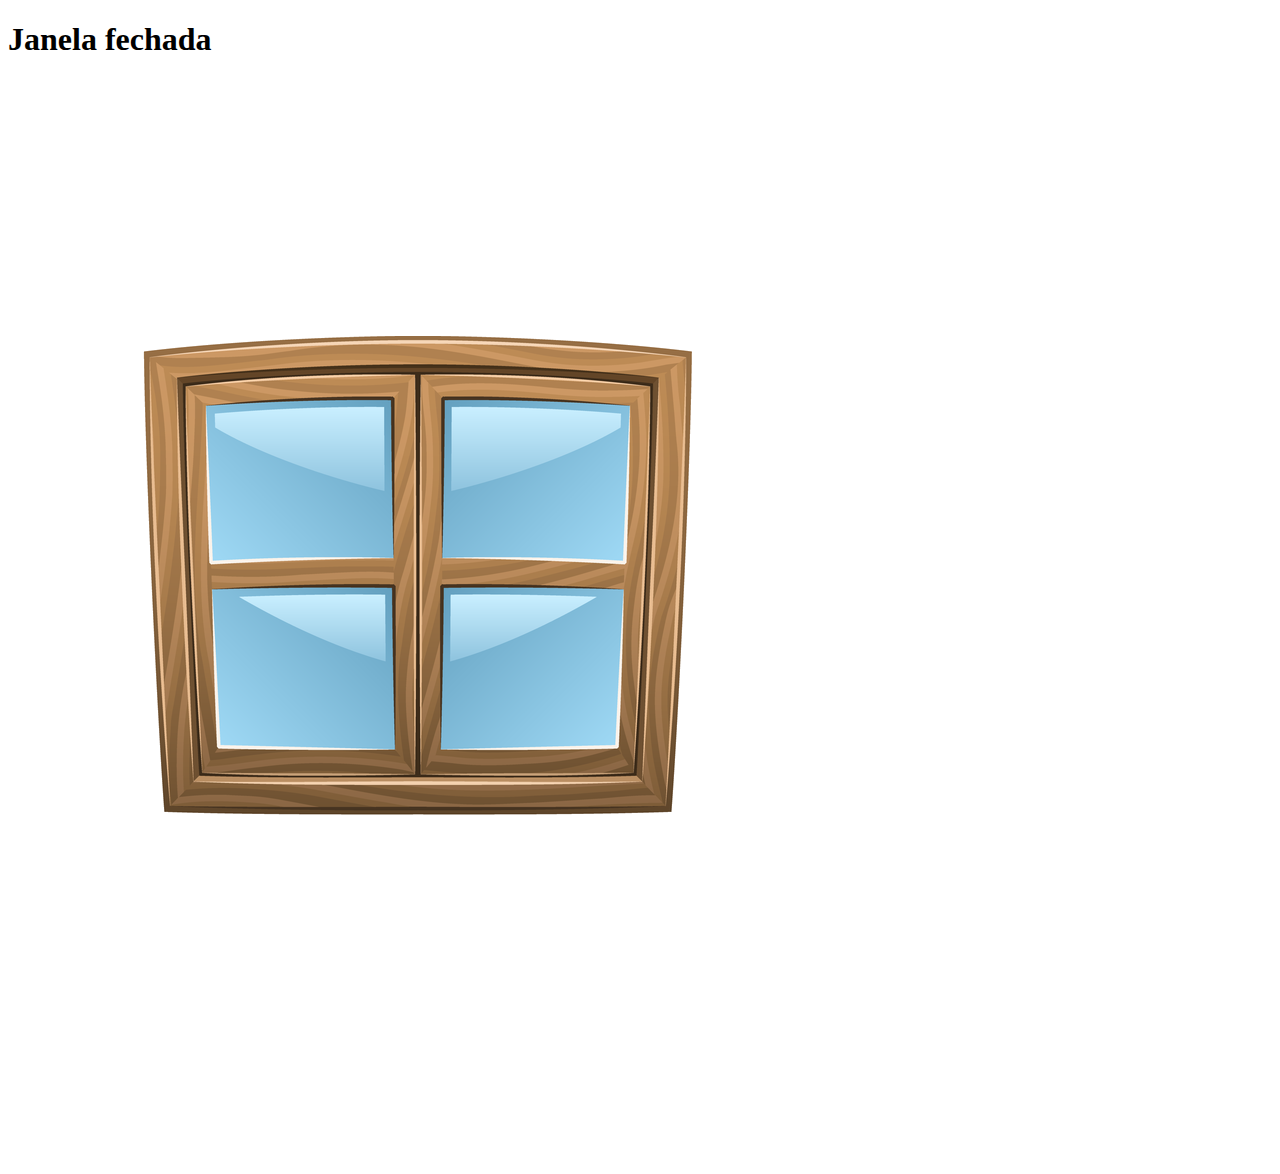
<file: Atividade12/index.html>
<!DOCTYPE html>
<html lang="en">
<head>
    <meta charset="UTF-8">
    <meta http-equiv="X-UA-Compatible" content="IE=edge">
    <meta name="viewport" content="width=device-width, initial-scale=1.0">
    <title>Document</title>
</head>
<body>
    <h1 id="Paragrafo">Janela fechada</h1>
    <img id="Janela" src="Imagens/janelafechada.png" onmouseout="fechar()"  onmouseover="abrir();" onclick="quebrar()" />

    <script src="script.js"></script>
</body>
</html>
</file>
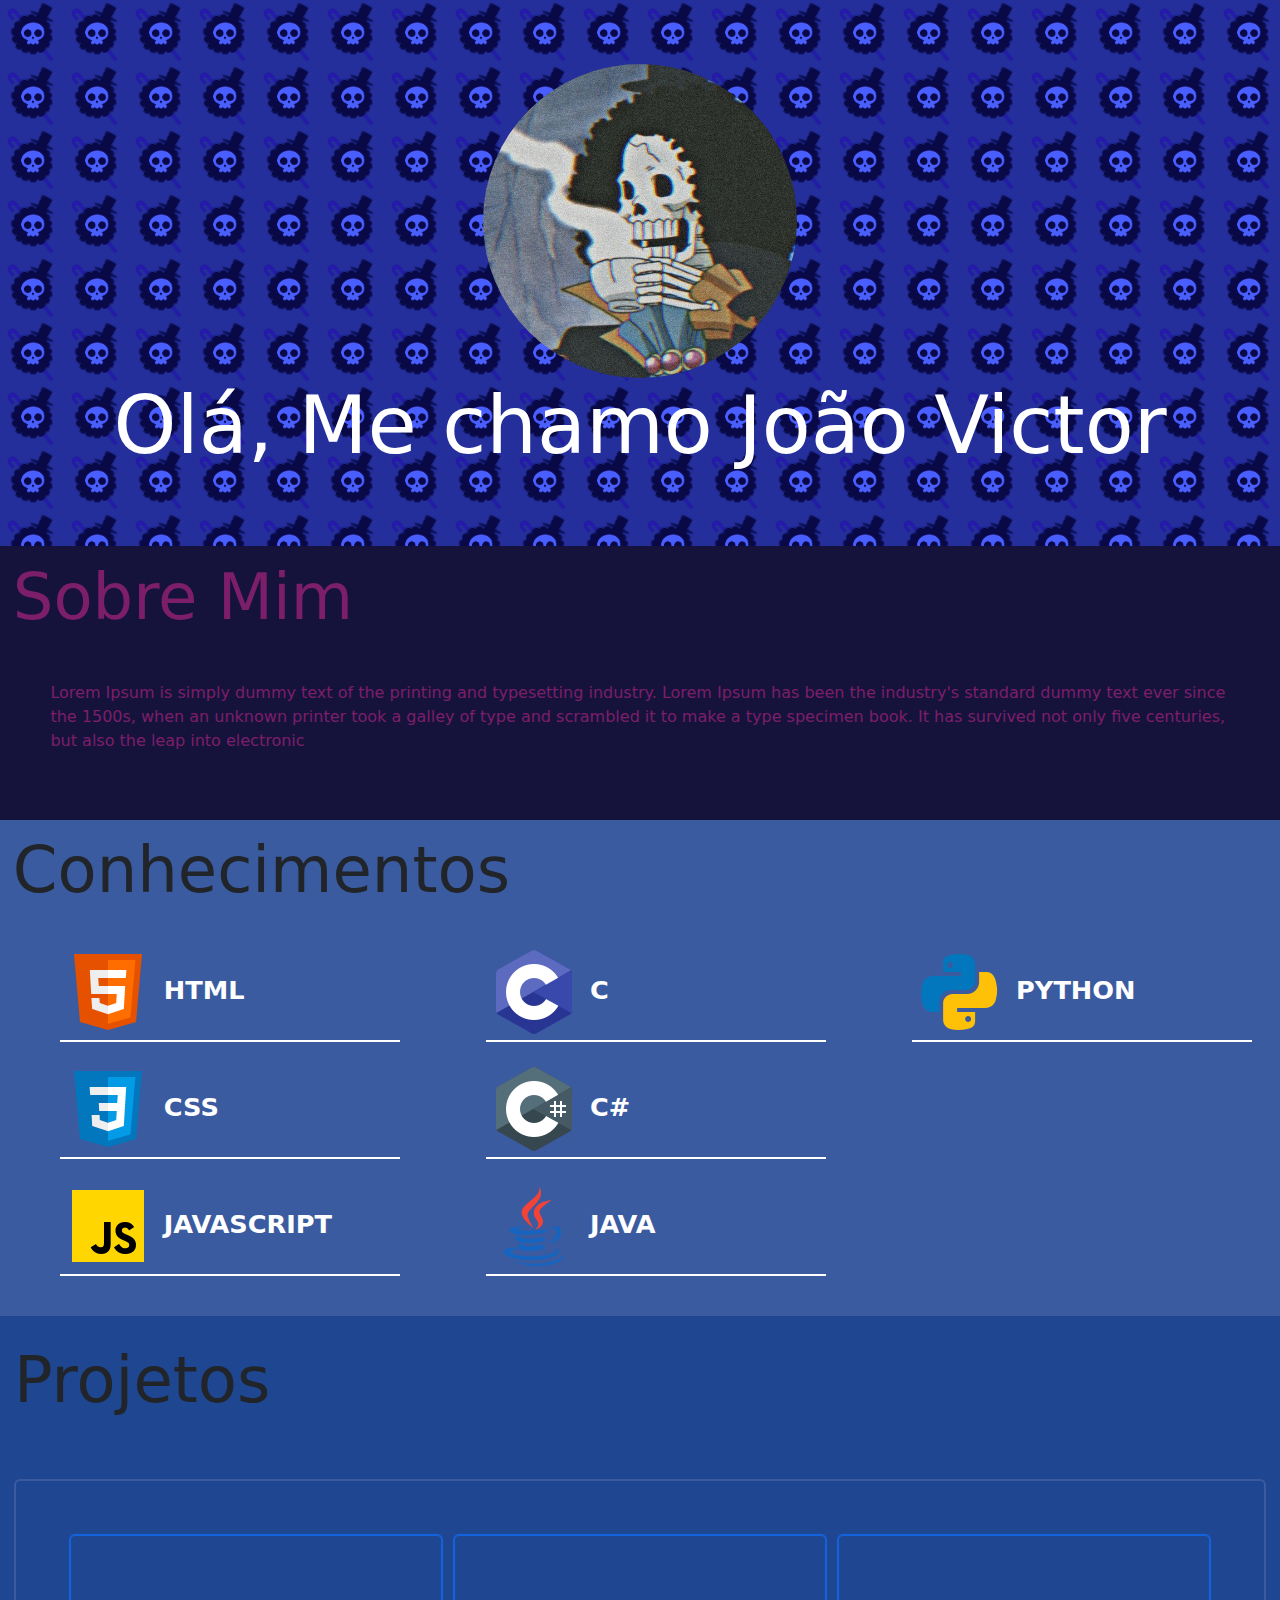
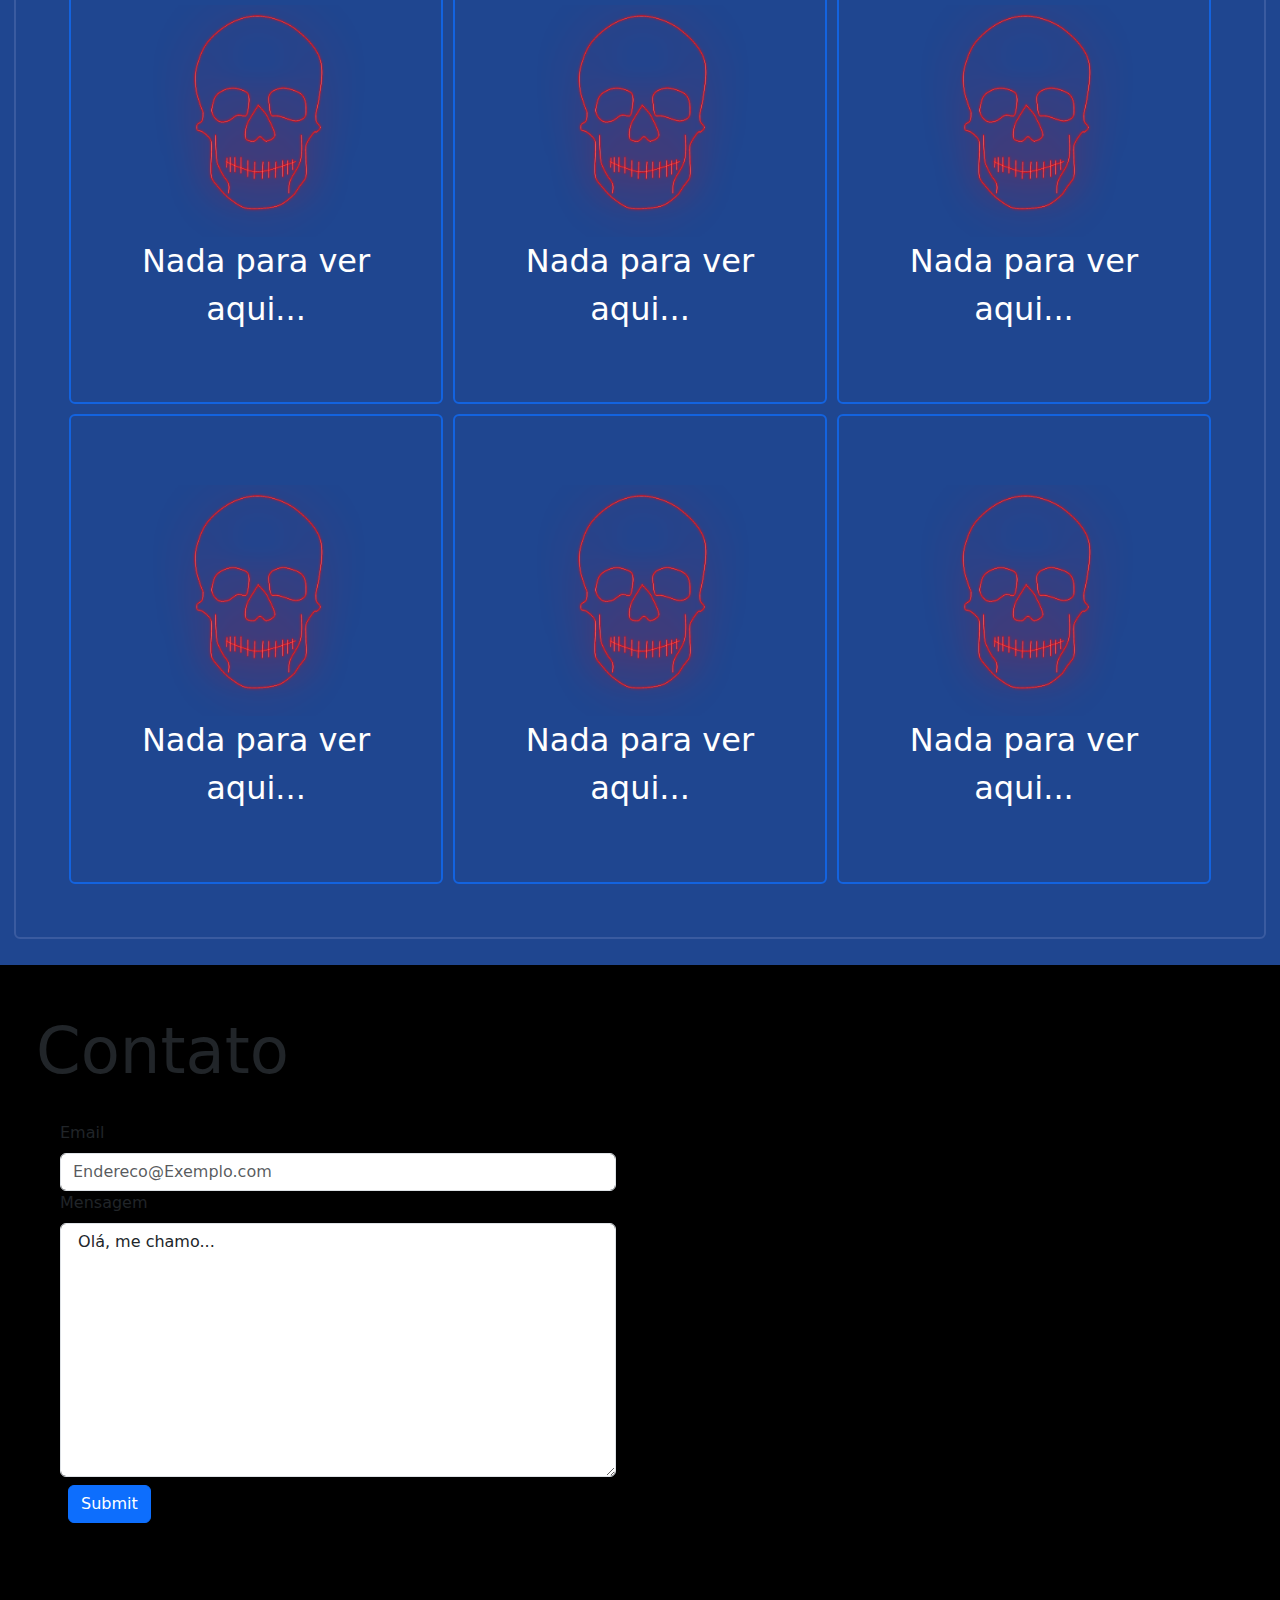
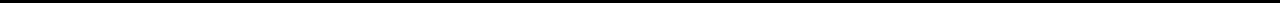
<file: Portfolio/index.html>
<!DOCTYPE html>
<html lang="pt-br">
<head>
    <meta charset="UTF-8">
    <meta http-equiv="X-UA-Compatible" content="IE=edge">
    <meta name="viewport" content="width=device-width, initial-scale=1.0">
    <title>Joao Victor Mendes</title>

    <!--CSS-->
    <link rel="stylesheet" href="estilos.css">
    <!--BootStrap-->
    <link rel="stylesheet" href="https://cdn.jsdelivr.net/npm/bootstrap@5.2.0-beta1/dist/css/bootstrap.min.css">

</head>
<body>
    <div>

        <header class="container-fluid text-center conta  style="border: 1px solid red ">

            <img id="perfil-Imagem" src="Imagens/Perfil.jpg">
            <h1 class="display-1"><strong>Olá, Me chamo João Victor</strong> </h>

        </header>

        <!-- INICIO RESUMO-->
        <div id="Resumo-Geral">

            <div id="resumo">

                <div id="Titulo-SobreMim">

                    <h2 class="display-3"><strong>Sobre Mim</strong></h2>

                </div>
    
                 <div>              
                      <p>
                        Lorem Ipsum is simply dummy text of the printing and typesetting industry. Lorem Ipsum has been the industry's standard dummy text ever since the 1500s, when an unknown printer took a galley of type and scrambled it to make a type specimen book. It has survived not only five centuries, but also the leap into electronic
                      </p>
                </div>


            </div>

        </div>
        <!-- FIM RESUMO-->

        <!-- INCIO CONHECIMENTO-->
            <div class="row" id="Conhecimento">

                <div id="Titulo-conhecimento"class="col-12">
                    <h2 class="display-3"><strong>Conhecimentos</strong></h2>
                </div>

                <div class="col-4 p-2">
                    <ul>
                        <li>
                            <img class="min-vw-15"  src="Imagens/logo-Html.png"> <strong>HTML</strong>
                        </li>
                        <li>
                            <img class="min-vw-15"  src="Imagens/logo-Css.png"> <strong>CSS</strong>
                        </li>
                        <li>
                            <img class="min-vw-15"  src="Imagens/logo-JavaScript.png"> <strong>JAVASCRIPT</strong>
                        </li>
                    </ul>
                </div>
                <div class="col-4 p-2">
                    <ul>
                        <li>
                           <img class="min-vw-15"  src="Imagens/logo-C.png"> <strong>C</strong> 
                        </li>
                        <li>
                            <img class="min-vw-15"  src="Imagens/logo-C2.png"> <strong>C#</strong>
                        </li>
                        <li>
                            <img class="min-vw-15"  src="Imagens/logo-Java.png"> <strong>JAVA</strong>
                        </li>
                    </ul>
                </div>
                <div class="col-4 p-2">
                    <ul>
                        <li>
                            <img class="min-vw-15"  src="Imagens/logo-Python.png"> <strong>PYTHON</strong>
                        </li>
                    </ul>
                </div>
    
            
            </div>

        <!-- INICIO PROJETOS-->
        <div class="row"  id="Projetos">

            <div id="titulo-Projetos"class="col-12" >
                <h2 class="display-3"><strong>Projetos</strong></h2>
            </div>

            <div class="col text-center p-5 rounded" id="projetos-exibição">

                <div class="d-flex flex-row">
                    <div class="projetos-item rounded"><img onmouseover="ativaEscrita()" class="Projeto-img-nada" src="Imagens/Projeto-nada-para-ver.png"> <span class="Projeto-Nada">Nada para ver aqui...</span> </div>
                    <div class="projetos-item rounded"><img class="Projeto-img-nada" src="Imagens/Projeto-nada-para-ver.png"> <span class="Projeto-Nada">Nada para ver aqui...</span> </div>
                    <div class="projetos-item rounded"><img class="Projeto-img-nada" src="Imagens/Projeto-nada-para-ver.png"> <span class="Projeto-Nada">Nada para ver aqui...</span></div>
                </div>
                
                <div class="d-flex flex-row">
                    <div class="projetos-item rounded"><img class="Projeto-img-nada" src="Imagens/Projeto-nada-para-ver.png"><span class="Projeto-Nada">Nada para ver aqui...</span></div>
                    <div class="projetos-item rounded"><img class="Projeto-img-nada" src="Imagens/Projeto-nada-para-ver.png"><span class="Projeto-Nada">Nada para ver aqui...</span></div>
                    <div class="projetos-item rounded"><img class="Projeto-img-nada" src="Imagens/Projeto-nada-para-ver.png"><span class="Projeto-Nada">Nada para ver aqui...</span></div>
                </div>
              
            </div>
        <!-- FIM RESUMO-->

        <div id="Contato-geral" class="p-5">

            <div id="Contato">

                <div id="Titulo-Contato">

                    <h2 class="display-3"><strong>Contato</strong></h2>

                </div>
    
                <form class="p-4">
                    <label class="form-label" for="">Email</label>
                    <input type="email" name="Email" class="form-control" placeholder="Endereco@Exemplo.com">

                    <label class="form-label" for="">Mensagem</label>
                    <textarea class="form-control" rows="10"> Olá, me chamo... </textarea>
                    <input class="btn btn-primary m-2" onsubmit="Semback()" onclick="Semback()    " type="submit">
                    
                </form>                
            </div>

            <img class="none" id="Contato-imagem" src="Imagens/Laboon.png" alt="">

        </div>


    </div>


    <script src="script.js"></script>
</body>
</html>
</file>
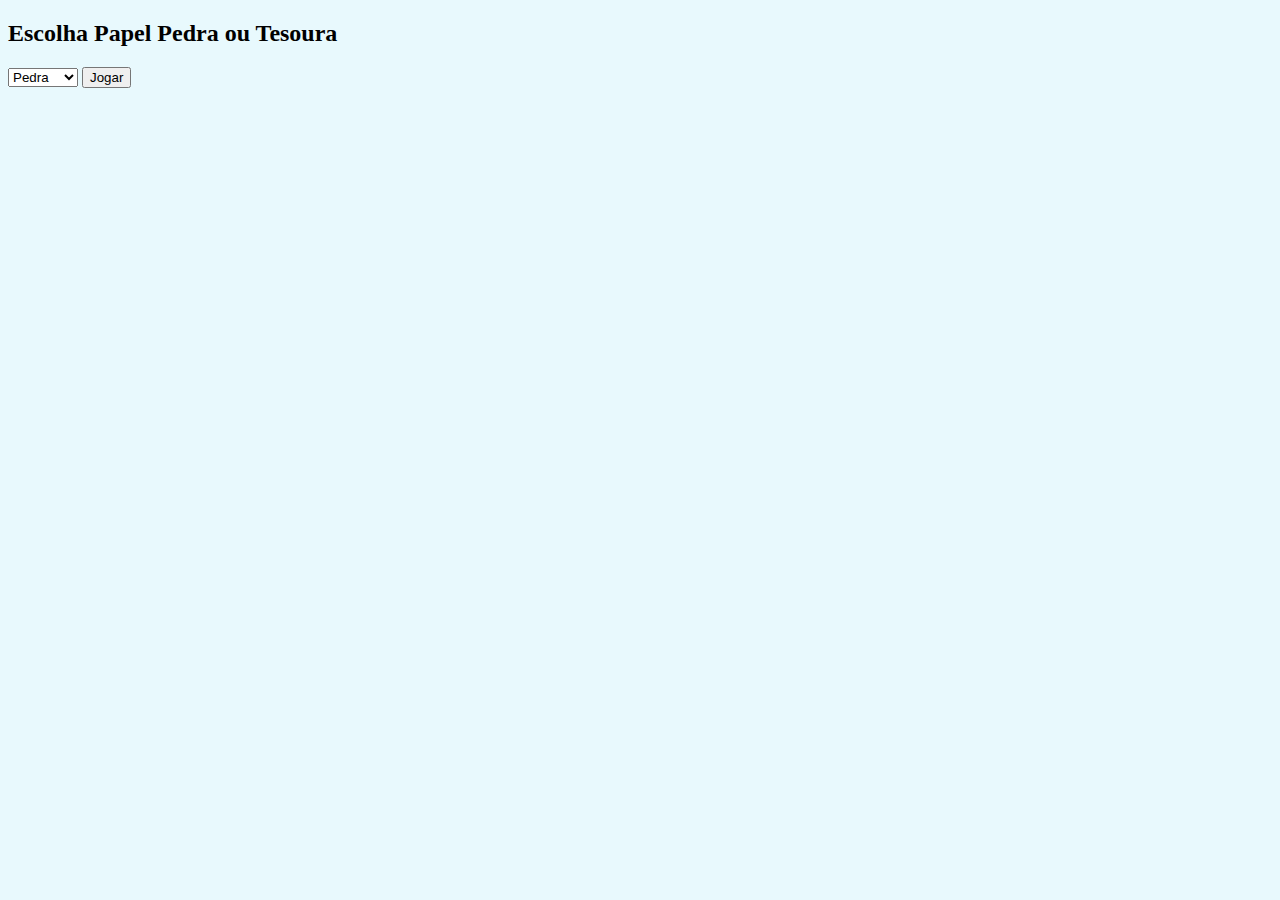
<file: ativiade7/game.html>
<!DOCTYPE html>
<html lang="en">
<head>
    <meta charset="UTF-8">
    <meta http-equiv="X-UA-Compatible" content="IE=edge">
    <meta name="viewport" content="width=device-width, initial-scale=1.0">
    <title>Game</title>

        <!--CSS-->
        <link rel="stylesheet" href="estilos.css">
        
</html>
<body>
    <h2>Escolha Papel Pedra ou Tesoura</h2>
    <select id="opcao">
        <option onchange="Selecao()" value="Pedra">Pedra</option>
        <option onchange="Selecao()"  value="Papel">Papel</option>
        <option onchange="Selecao()"  value="Tesoura">Tesoura</option>
    </select>
    
    <button onclick="Selecao()">Jogar</button>


    
    <script src="Scrip.js"></script>
</body>

</html>
</file>
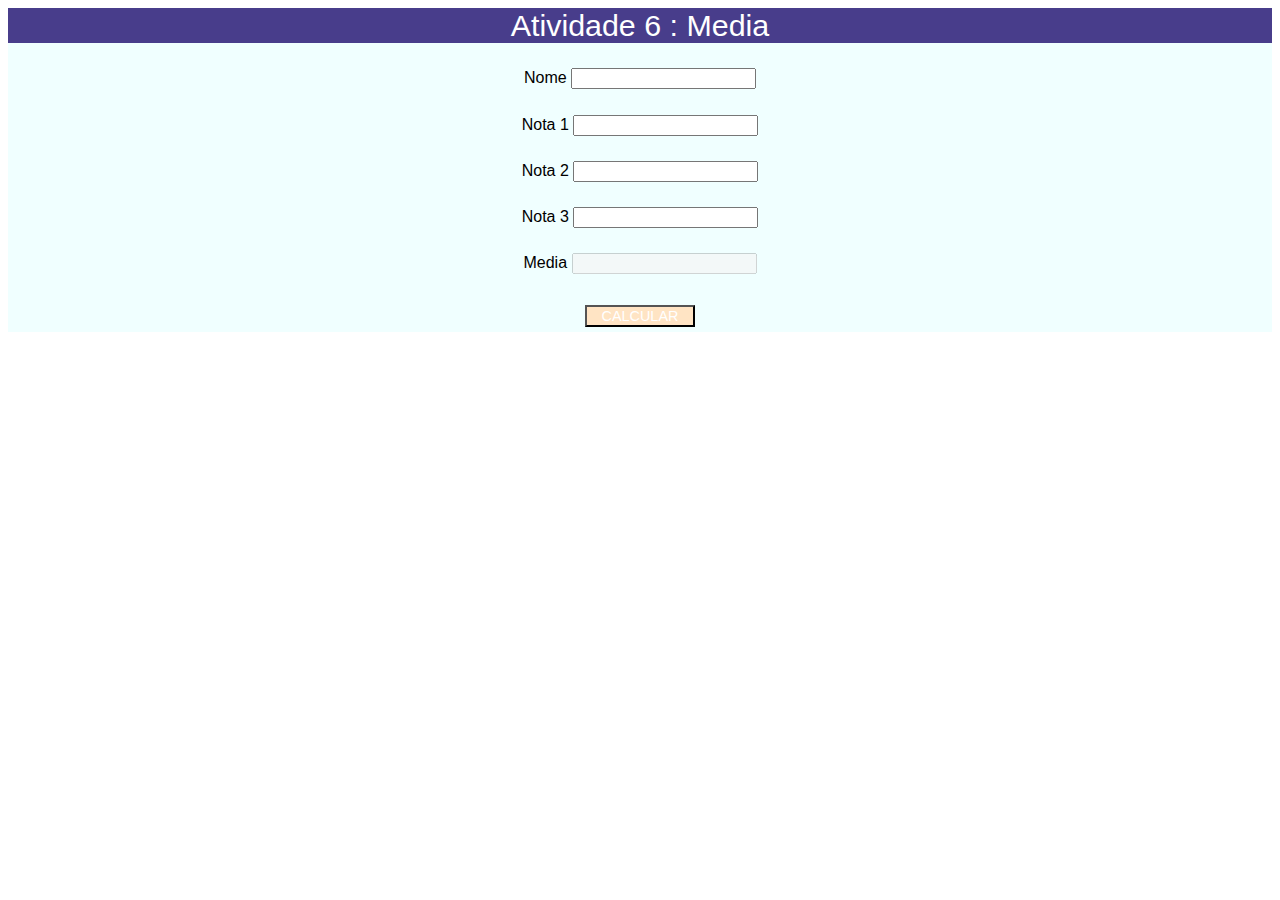
<file: Atividade6/media.html>
<!DOCTYPE html>
<html lang="en">
<head>
    <meta charset="UTF-8">
    <meta http-equiv="X-UA-Compatible" content="IE=edge">
    <meta name="viewport" content="width=device-width, initial-scale=1.0">
    <title>Media</title>

    <!-- referenciando CSS-->
    <link rel="stylesheet" href="estilos.css">

    
    <!-- referenciando JS-->
    <script src="scriptes.js"></script>
</head>
<body>
    <!-- Inicio do container-->

    <div id="container">
        <header id="cabecalho">
            Atividade 6 : Media
        </header>            
        <!-- INICIO DO FORMULARIO-->
        <form id="formulario"">

            <!-- NOME DO ALUNO-->
            <div>
                <label>Nome</label>
                <input type="text" id="nome" >
            </div>
            <!-- NOTAS-->
            <div>
                <label>Nota 1</label>
                <input type="text" id="nota1">
            </div>
            <div>
                <label">Nota 2</label>
                <input type="text" id="nota2">
            </div>
            <div>
                <label>Nota 3</label>
                <input type="text" id="nota3">
            </div>

              <!-- MEDIA FINAL-->
            <div>
                <label for="Media">Media</label>
                <input type="text" id="Media" disabled>
            </div>

            <div>
                <button type="button" onclick="CalcMedia()"> CALCULAR</button>
            </div>
        </form>  
            <!-- FIM DO FORMULARIO-->
    </div>
     <!-- FIm do container-->
</body>
</html>
</file>
<file: Portfolio/estilos.css>
/* PERFIL */
header{
    padding: 5%;
    background-color: #242F9B;
    background-image: url("Imagens/Perfil-backgroud.png");
    background-size: 5%;
    background-blend-mode: overlay;
    color: white;
}

#perfil-Imagem{
    width: 25%;
    border-radius: 50%;
}

/*Corpo-sobreMim*/

#Resumo-Geral{
    background-color: #15133C;
    color: #7D1E6A;
    padding: 1%;
}


#Resumo-Geral p{
    padding: 3%;
}

#Conhecimento{
    background-color: #3A5BA0;
    padding: 1%;
}

#Conhecimento p{
    padding: 3%;
}



/*Logos*/

ul{
    text-decoration: none;
    list-style: none;
    font-size: 1.6em;
}

li{
    margin: 5%;
    border-bottom: 2px solid white;
    color: white;
    text-align: left;
}

.logo{
    width: 15%;
}

#Brook-welcome{
    width: 15%;
}

#Projetos{
    background-color: #1F4690;
}

#titulo-Projetos{
    padding: 2%;
}

#projetos-exibição{
   border: 2px solid #3A5BA0;
  margin:  2%;
}

.projetos-item{
    border: 2px solid #1363DF;
    width: 50%;
    margin: 5px;
    padding:6%;
    color: white;
    font-size: 200%;

}
.Projeto-img-nada{
    width: 100%;
    padding: 0px;
    animation: alternate;
    animation: float 6s ease-in-out infinite;
}

@keyframes float {
	0% {
		transform: translatey(-60px);
	}
	50% {
		transform: translatey(-40px);
	}
	0% {
		transform: translatey(0px);
	}
}

#Contato-geral{
    background-color: black;
}
#Contato{
    display: inline-block;
    padding: 0%;
    margin: 0%;
    width: 50%;
}

#Contato-imagem{
    float: right;
    padding-left: 10%;
    display: none;
}

@media screen and (min-width: 1690px) {
    #Contato-imagem {
      display: block;

    }
    .min-vw-15:hover{
        width: 20%;
      }
  }

  @media screen and (max-width: 1200px) {
    #Contato {
        width: 100%;
    }
  }
</file>
<file: ativiade7/estilos.css>
body{
    background-color:#E8F9FD ;
}

#Container{
    font-family: Arial, Helvetica, sans-serif;
}
</file>
<file: Atividade6/estilos.css>
#container{
    background-color: azure;
    padding: auto 0;
    font-family: Arial, Helvetica, sans-serif;
}

#formulario{
    text-align: center;
}

#formulario div{
    margin: 2%;
}

#cabecalho{
    background-color: darkslateblue;
    text-align: center;
    font-size: 190%;
    color: white;
}

button{
    color: white;
    width: 9%;
    margin: 5px;
    text-align: center;
    background-color: bisque;
    text-decoration: none;
    display: inline-block;
    font-size:90%;
}
</file>
